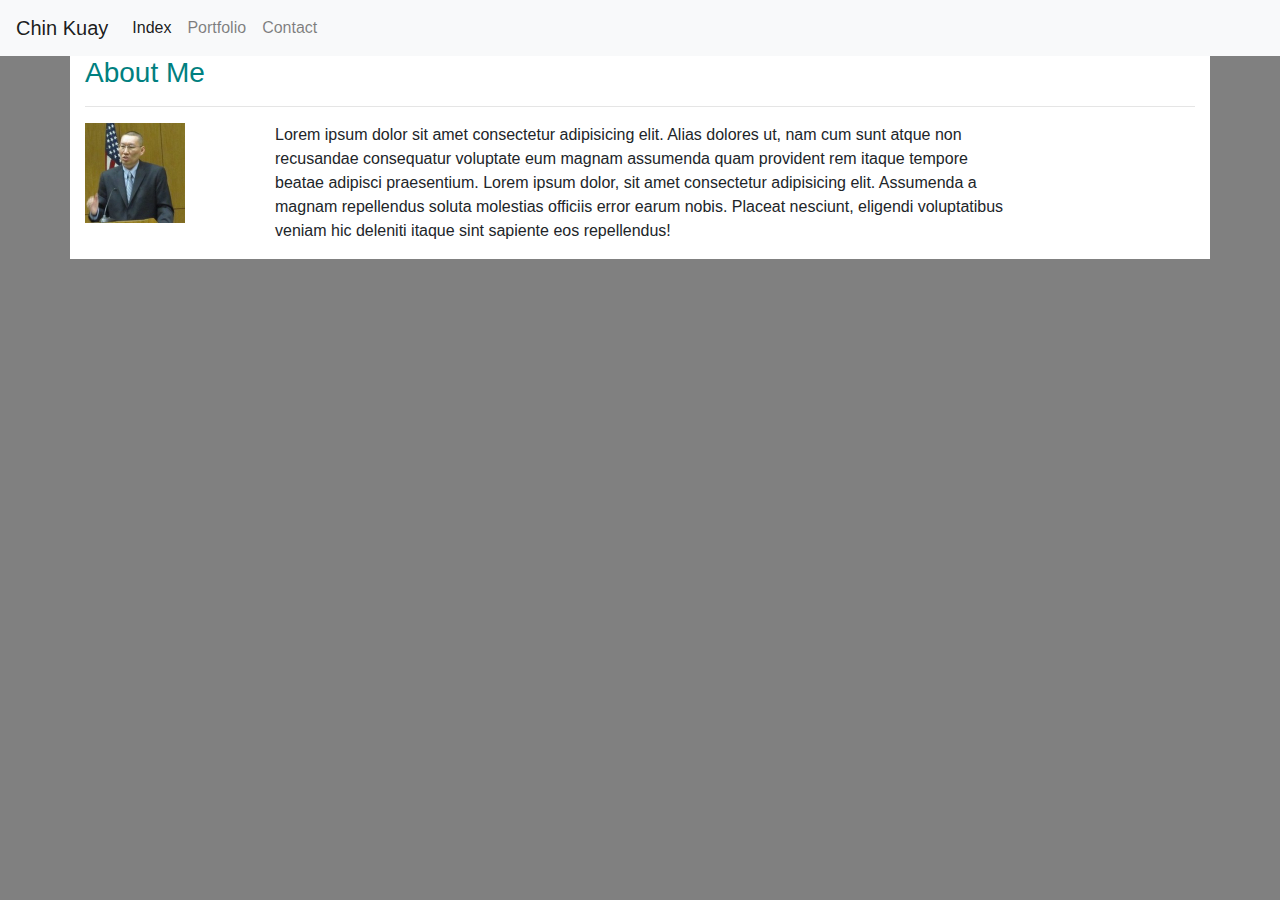
<file: index.html>
<!DOCTYPE html>
<html lang="en">

<head>
    <meta charset="UTF-8">
    <meta name="viewport" content="width=device-width, initial-scale=1.0">
    <meta http-equiv="X-UA-Compatible" content="ie=edge">
    <title>Index</title>
    <link rel="stylesheet" href="https://stackpath.bootstrapcdn.com/bootstrap/4.3.1/css/bootstrap.min.css"
        integrity="sha384-ggOyR0iXCbMQv3Xipma34MD+dH/1fQ784/j6cY/iJTQUOhcWr7x9JvoRxT2MZw1T" crossorigin="anonymous">
    <link rel="stylesheet" href="style.css">
</head>

<body>
    <!--nav bar-->
    <nav class="navbar navbar-expand-lg navbar-light bg-light">
        <a class="navbar-brand" href="#">Chin Kuay</a>
        <button class="navbar-toggler" type="button" data-toggle="collapse" data-target="#navbarSupportedContent"
            aria-controls="navbarSupportedContent" aria-expanded="false" aria-label="Toggle navigation">
            <span class="navbar-toggler-icon"></span>
        </button>
        <div class="collapse navbar-collapse" id="navbarSupportedContent">
            <ul class="navbar-nav mr-auto">
                <li class="nav-item active">
                    <a class="nav-link" href="index.html">Index<span class="sr-only">(current)</span></a>
                </li>
                <li class="nav-item">
                    <a class="nav-link" href="portfolio.html">Portfolio</a>
                </li>
                <li class="nav-item">
                    <a class="nav-link" href="contact.html">Contact</a>
                </li>
            </ul>
        </div>
    </nav>

    <!--grid-->
    <div class="container">
        <div class="row">
            <div class="col-sm-12">
                <h3>About Me</h3>
                <hr>
            </div>
        </div>
        <div class="row row1">
            <col-sm-12></col-sm-12>
        </div>
        <div class="row">
            <div class="col-sm-2">
                <img src="flagkuay.jpg" alt="my pic">
            </div>
            <div class="col-sm-8">
                <p>Lorem ipsum dolor sit amet consectetur adipisicing elit. Alias dolores ut, nam cum sunt atque non
                    recusandae consequatur voluptate eum magnam assumenda quam provident rem itaque tempore beatae
                    adipisci praesentium. Lorem ipsum dolor, sit amet consectetur adipisicing elit. Assumenda a
                    magnam
                    repellendus soluta molestias officiis error earum nobis. Placeat nesciunt, eligendi voluptatibus
                    veniam hic deleniti itaque sint sapiente eos repellendus!</p>
            </div>
            <div class="col-sm-2"></div>
        </div>
    </div>




    <script src="https://code.jquery.com/jquery-3.3.1.slim.min.js"
        integrity="sha384-q8i/X+965DzO0rT7abK41JStQIAqVgRVzpbzo5smXKp4YfRvH+8abtTE1Pi6jizo"
        crossorigin="anonymous"></script>
    <script src="https://cdnjs.cloudflare.com/ajax/libs/popper.js/1.14.7/umd/popper.min.js"
        integrity="sha384-UO2eT0CpHqdSJQ6hJty5KVphtPhzWj9WO1clHTMGa3JDZwrnQq4sF86dIHNDz0W1"
        crossorigin="anonymous"></script>
    <script src="https://stackpath.bootstrapcdn.com/bootstrap/4.3.1/js/bootstrap.min.js"
        integrity="sha384-JjSmVgyd0p3pXB1rRibZUAYoIIy6OrQ6VrjIEaFf/nJGzIxFDsf4x0xIM+B07jRM"
        crossorigin="anonymous"></script>
</body>

</html>
</file>
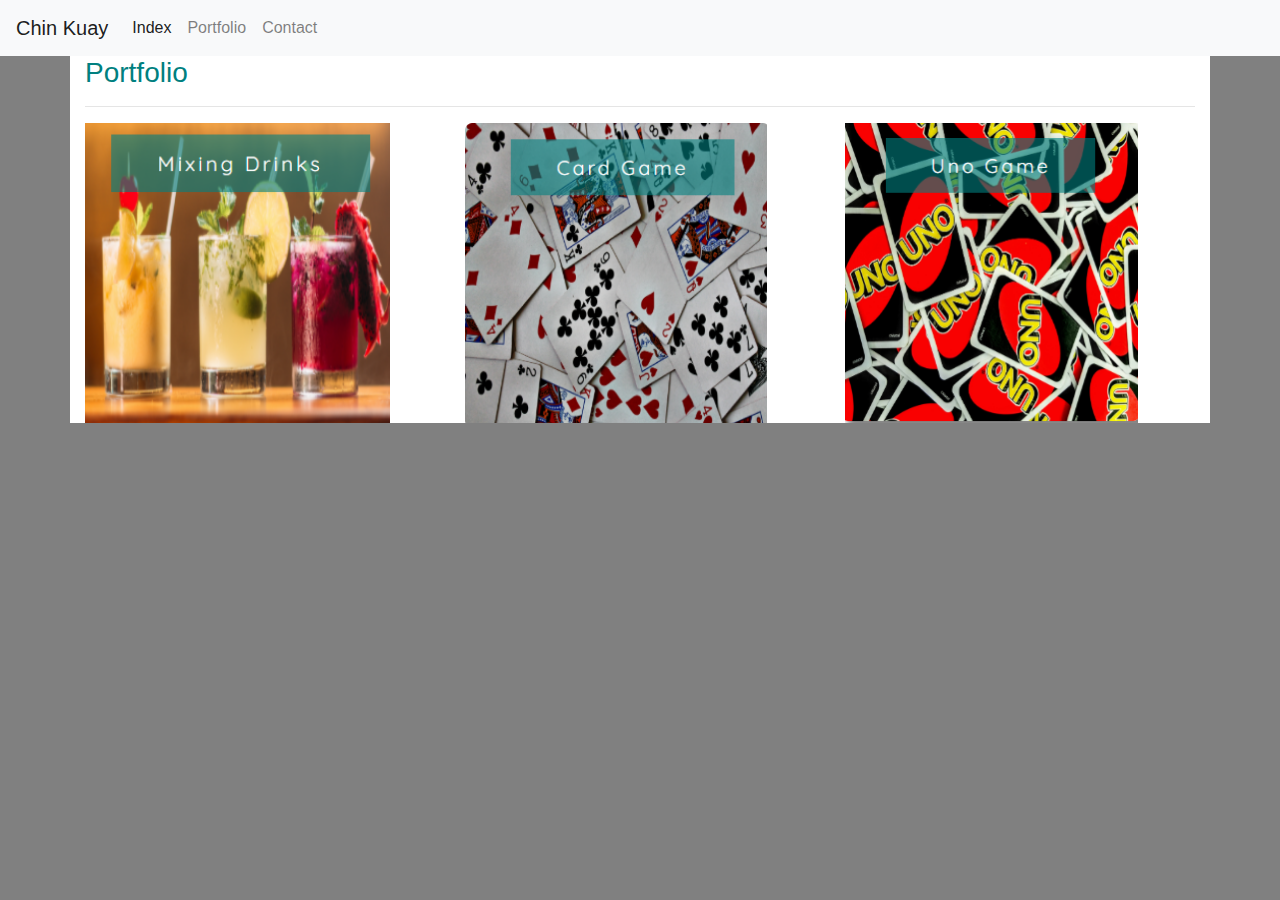
<file: portfolio.html>
<!DOCTYPE html>
<html lang="en">

<head>
    <meta charset="UTF-8">
    <meta name="viewport" content="width=device-width, initial-scale=1.0">
    <meta http-equiv="X-UA-Compatible" content="ie=edge">
    <title>Portfolio</title>
    <link rel="stylesheet" href="https://stackpath.bootstrapcdn.com/bootstrap/4.3.1/css/bootstrap.min.css"
        integrity="sha384-ggOyR0iXCbMQv3Xipma34MD+dH/1fQ784/j6cY/iJTQUOhcWr7x9JvoRxT2MZw1T" crossorigin="anonymous">
    <link rel="stylesheet" href="style.css">
</head>

<body>
    <!--nav bar-->
    <nav class="navbar navbar-expand-lg navbar-light bg-light">
        <a class="navbar-brand" href="#">Chin Kuay</a>
        <button class="navbar-toggler" type="button" data-toggle="collapse" data-target="#navbarSupportedContent"
            aria-controls="navbarSupportedContent" aria-expanded="false" aria-label="Toggle navigation">
            <span class="navbar-toggler-icon"></span>
        </button>
        <div class="collapse navbar-collapse" id="navbarSupportedContent">
            <ul class="navbar-nav mr-auto">
                <li class="nav-item active">
                    <a class="nav-link" href="index.html">Index<span class="sr-only">(current)</span></a>
                </li>
                <li class="nav-item">
                    <a class="nav-link" href="portfolio.html">Portfolio</a>
                </li>
                <li class="nav-item">
                    <a class="nav-link" href="contact.html">Contact</a>
                </li>
            </ul>
        </div>
    </nav>

    <!--grid-->

    <div class="container">
        <div class="row">
            <div class="col-sm-12">
                <h3>Portfolio</h3>
                <hr>
            </div>
        </div>
        <div class="row">
            <div class="col-sm-4" "img-port"><img src="boot1.png" style="height: 300px" alt="drinks"></div>
            <div class="col-sm-4" "img-port"><img src="boot2.png" style="height: 300px" alt="cards"></div>
            <div class="col-sm-4" "img-port"><img src="boot3.png" style="height: 300px" alt="cards"></div>
        </div>
    </div>


    <script src="https://code.jquery.com/jquery-3.3.1.slim.min.js"
        integrity="sha384-q8i/X+965DzO0rT7abK41JStQIAqVgRVzpbzo5smXKp4YfRvH+8abtTE1Pi6jizo"
        crossorigin="anonymous"></script>
    <script src="https://cdnjs.cloudflare.com/ajax/libs/popper.js/1.14.7/umd/popper.min.js"
        integrity="sha384-UO2eT0CpHqdSJQ6hJty5KVphtPhzWj9WO1clHTMGa3JDZwrnQq4sF86dIHNDz0W1"
        crossorigin="anonymous"></script>
    <script src="https://stackpath.bootstrapcdn.com/bootstrap/4.3.1/js/bootstrap.min.js"
        integrity="sha384-JjSmVgyd0p3pXB1rRibZUAYoIIy6OrQ6VrjIEaFf/nJGzIxFDsf4x0xIM+B07jRM"
        crossorigin="anonymous"></script>
</body>

</html>
</file>
<file: style.css>
* {
    margin: 0;
}
body {
    background-color: gray;
}
.row {
    background-color:white;
}
.row1 {
    background-color: gray;
    height: 10%;
}
h3 {
    color:teal;
    background-color:white;
}
img {
    float: left;
    height: 100px;
}
.img-port {
    height: 300px;
}
</file>
